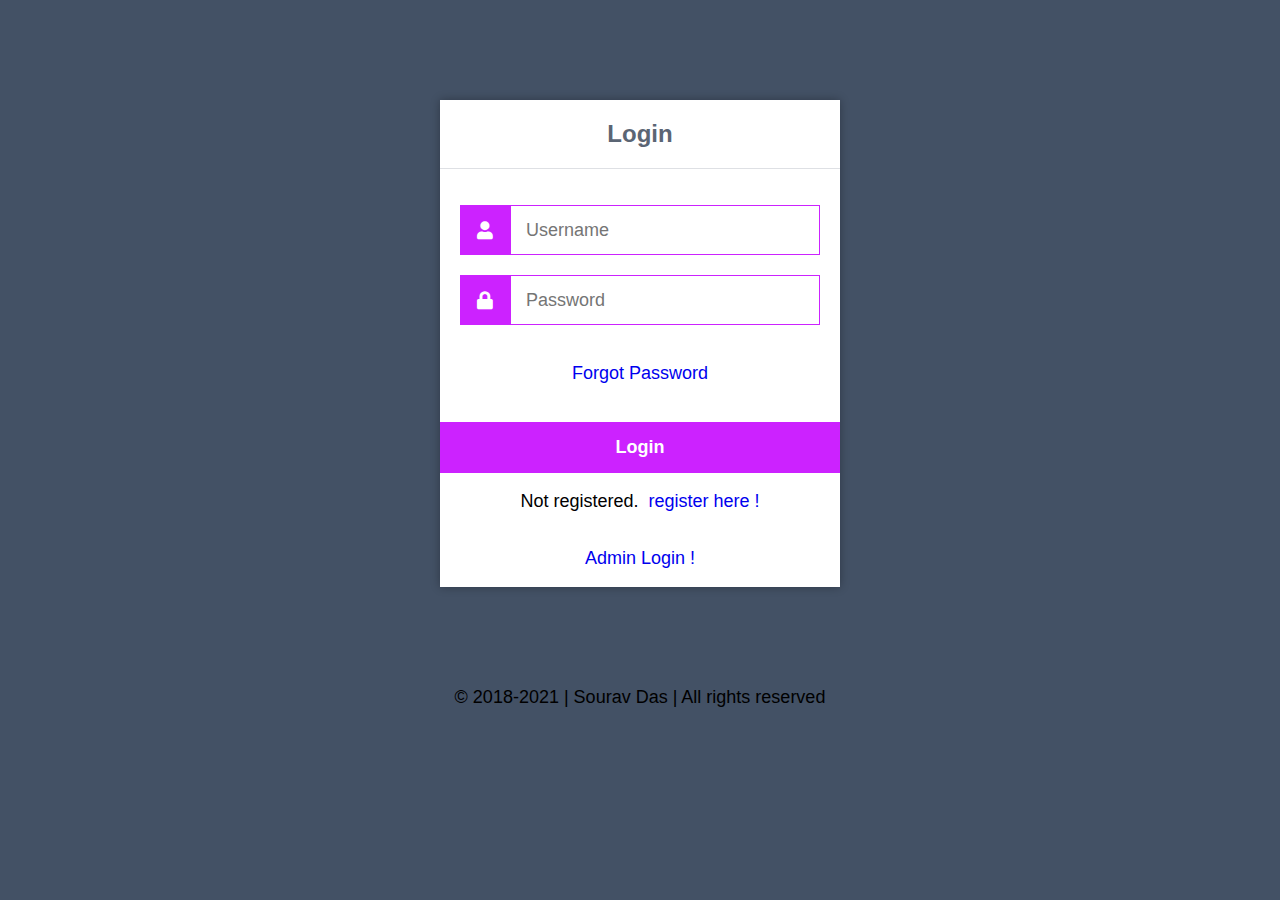
<file: index.html>
<!DOCTYPE html>
<html>
	<head>
		<meta charset="utf-8">
			
		<title>Login</title>
		<link rel="stylesheet" href="https://use.fontawesome.com/releases/v5.7.1/css/all.css">
		<link href="style.css" rel="stylesheet" type="text/css">
		<style type="text/css">
			p{width: 100%; text-align: center;}
			a{text-decoration: none;}
		</style>
	</head>
	<body>
		<div class="login">
			<h1>Login</h1>
			<form action="authenticate.php" method="post">
				<label for="username">
					<i class="fas fa-user"></i>
				</label>
				<input type="text" name="username" placeholder="Username" id="username" required>
				<label for="password">
					<i class="fas fa-lock"></i>
				</label>
				<input type="password" name="password" placeholder="Password" id="password" required>
				<p><a href="./forgotpswd.html">Forgot Password</a></p>
				<input type="submit" value="Login">
				<p>Not registered.&nbsp;&nbsp;<a href="register.html">register here !</a></p>
				<p><a href="./admin/index.html">Admin Login !</a></p>
				<!-- <p><a href="./admin/register.html">Admin Registration !</a></p> -->
			</form>
		</div>
		<script type="text/javascript">

			window.history.forward();
			
		</script>
		 <footer>
			<div class="bottom">
			  <p>&copy; 2018-2021 | Sourav Das |  All rights reserved</p>
			</div>
		  </footer>
	</body>
</html>
</file>
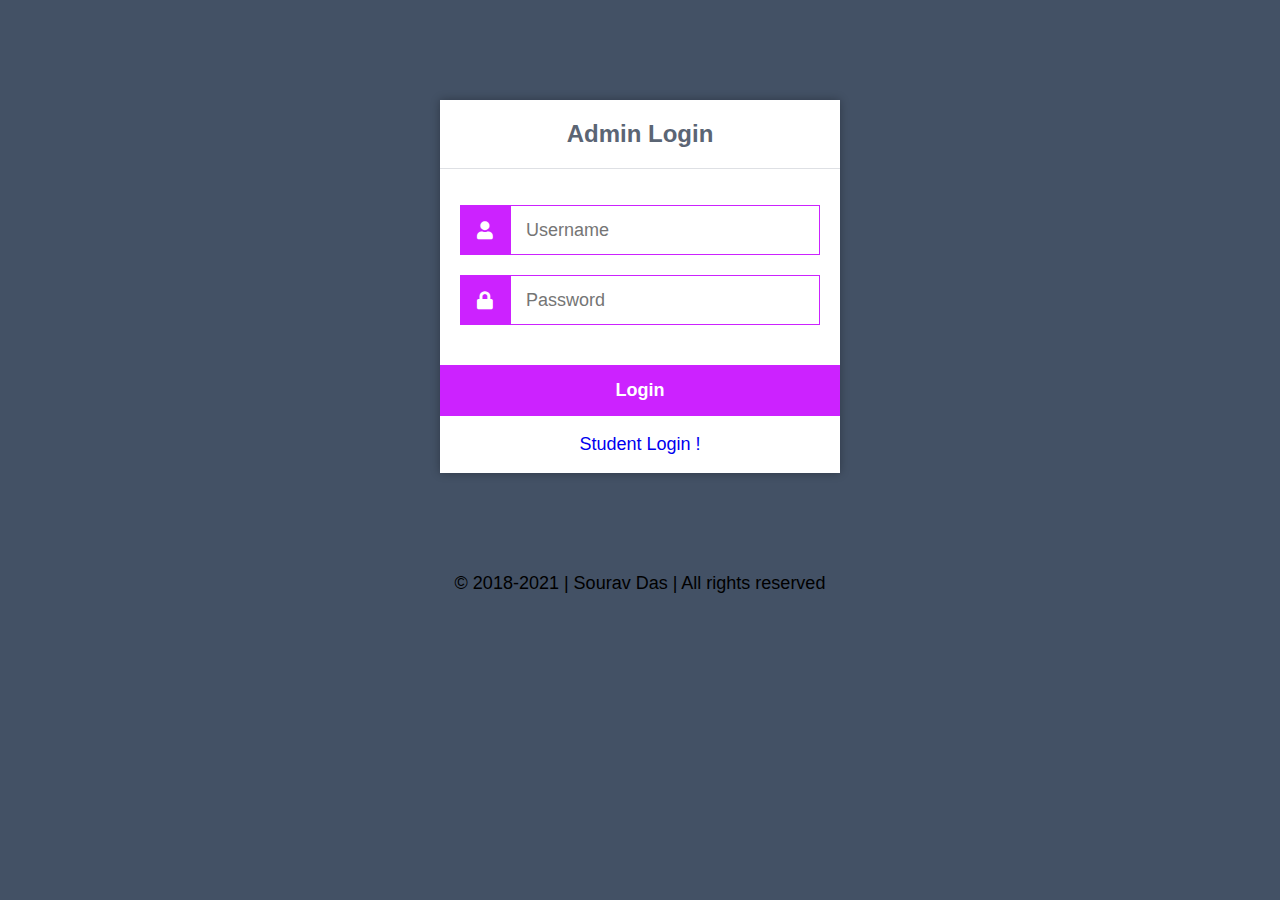
<file: admin/index.html>
<!DOCTYPE html>
<html>
	<head>
		<meta charset="utf-8">
		<title>Login</title>
		<link rel="stylesheet" href="https://use.fontawesome.com/releases/v5.7.1/css/all.css">
		<link href="../style.css" rel="stylesheet" type="text/css">
		<style type="text/css">
			p{width: 100%; text-align: center;}
			a{text-decoration: none;}
		</style>
	</head>
	<body>
		<div class="login">
			<h1>Admin Login</h1>
			<form action="authenticate.php" method="post">
				<label for="username">
					<i class="fas fa-user"></i>
				</label>
				<input type="text" name="username" placeholder="Username" id="username" required>
				<label for="password">
					<i class="fas fa-lock"></i>
				</label>
				<input type="password" name="password" placeholder="Password" id="password" required>
				<input type="submit" value="Login">
				<p><a href="../">Student Login !</a></p>
			</form>
		</div>
		<script type="text/javascript">

			// window.history.forward();
			
		</script>
		 <footer>
			<div class="bottom">
			  <p>&copy; 2018-2021 | Sourav Das |  All rights reserved</p>
			</div>
		  </footer>
	</body>
</html>
</file>
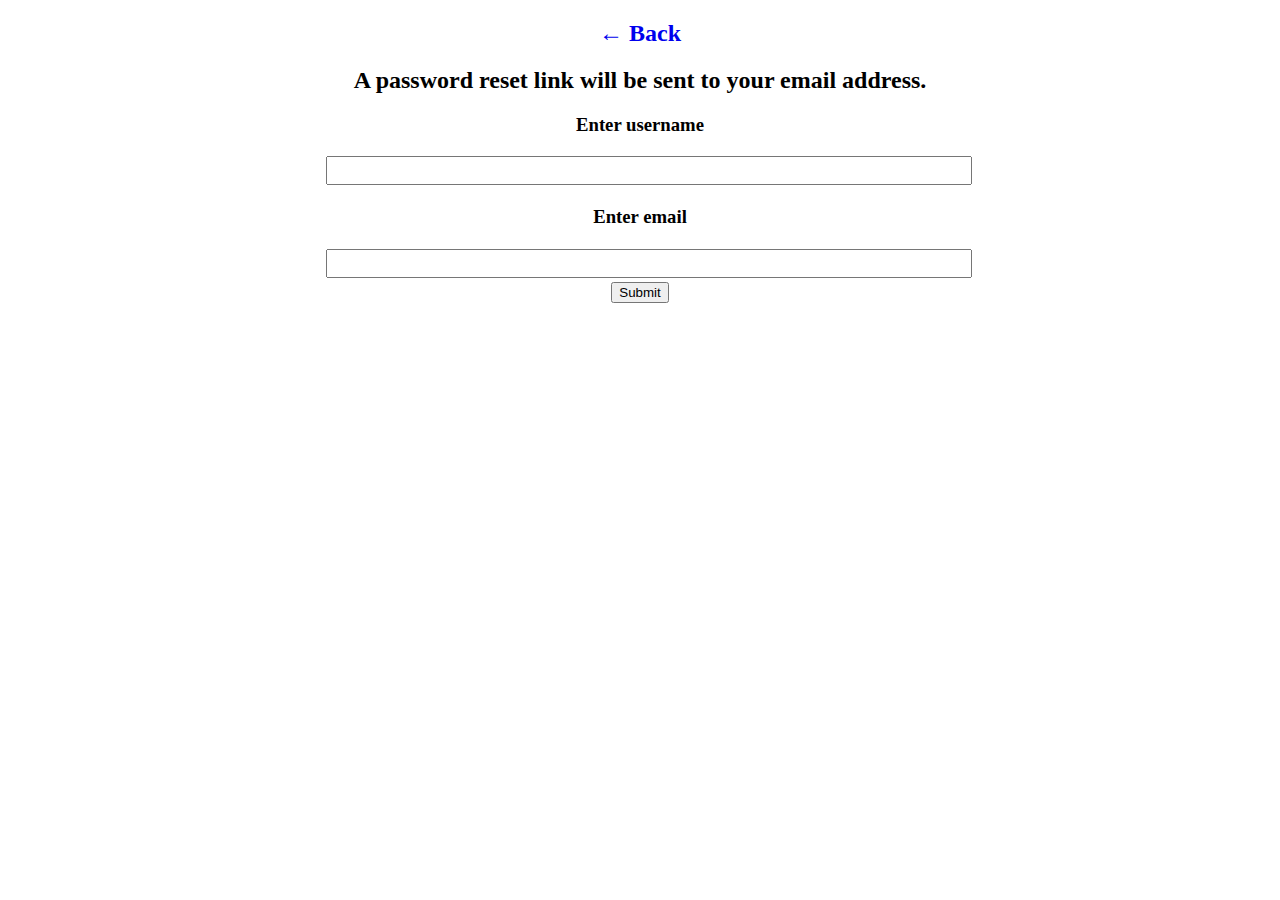
<file: forgotpswd.html>
<!DOCTYPE html>
<html>
<head>
	<title>Forgot password</title>
	<style type="text/css">
		form{
			width: 50%;

		}
		@media (max-width: 600px){
			form{
				width: 100%;
			}
		}
		input{
			margin: 2px;
		}
		input[type='text'],input[type='email']{
			padding: 5px;
			width: 100%;
		}
		a{
		    text-decoration:none;
		}
	</style>
</head>
<body>

	<center>
	    <h2><a href='./'>&larr; Back</a></h2>
		<h2>A password reset link will be sent to your email address.</h2>
	<form method="post" action="forgotpswd.php">
		<label><h3>Enter username</h3></label>
		<input type="text" name="username" >
		<label><h3>Enter email</h3></label>
		<input type="email" name="email">
		<input type="submit" name="submit">
	</form>
	
	</center>
</body>
</html>
</file>
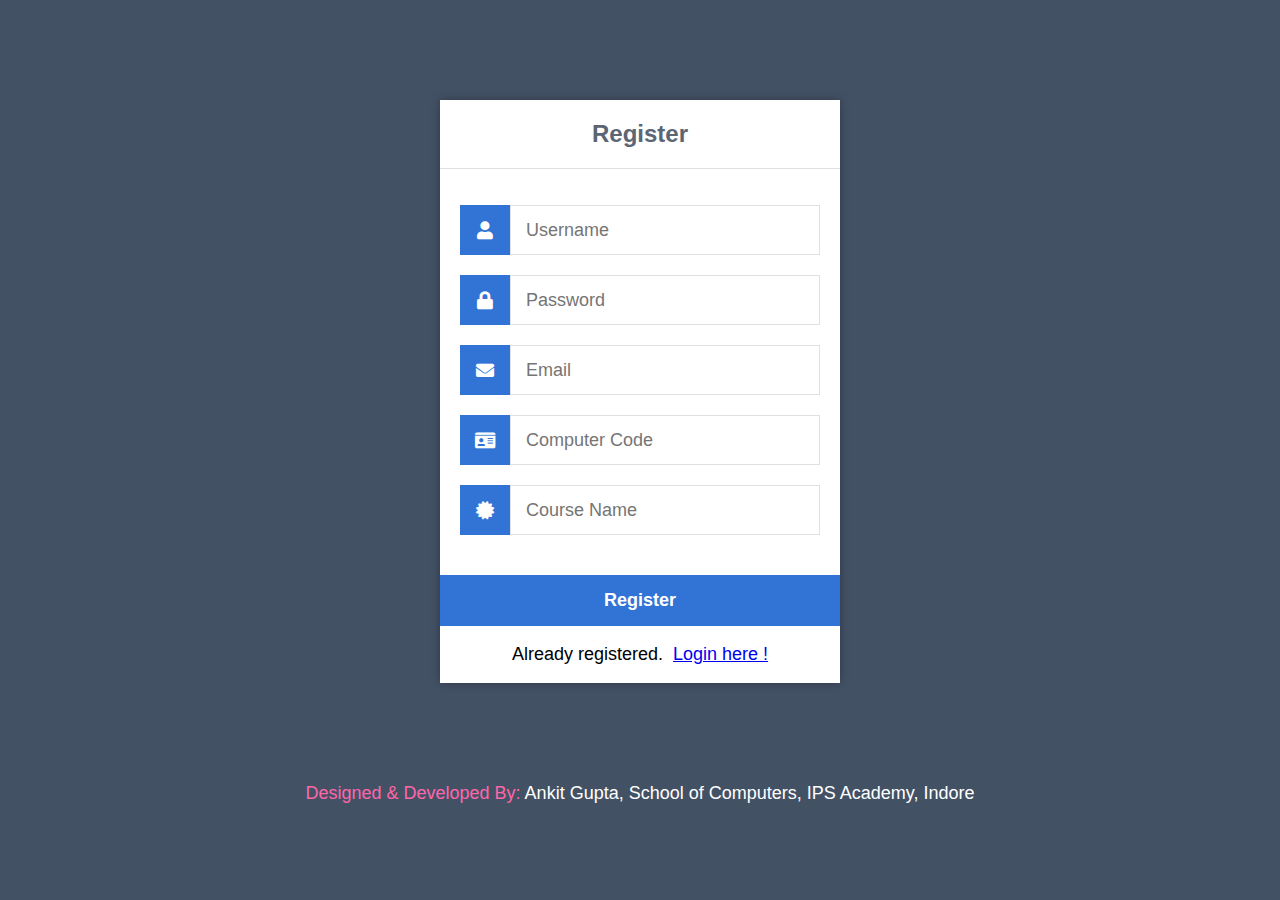
<file: register.html>
<!DOCTYPE html>
<html>
	<head>
		<meta charset="utf-8">
		<title>Register</title>
		<link rel="stylesheet" href="https://use.fontawesome.com/releases/v5.7.1/css/all.css">
		<link href="style.css" rel="stylesheet" type="text/css">
	</head>
	<body>
		<div class="register">
			<h1>Register</h1>
			<form action="register.php" method="post" autocomplete="off">
				<label for="username">
					<i class="fas fa-user"></i>
				</label>
				<input type="text" name="username" placeholder="Username" id="username" required>
				<label for="password">
					<i class="fas fa-lock"></i>
				</label>
				<input type="password" name="password" placeholder="Password" id="password" required>
				<label for="email">
					<i class="fas fa-envelope"></i>
				</label>
				<input type="email" name="email" placeholder="Email" id="email" required>
				<label for="comp_code">
					<i class="fas fa-id-card"></i>
				</label>
				<input type="number" name="comp_code" placeholder="Computer Code" id="comp_code" required>
				<label for="course">
					<i class="fas fa-certificate"></i>
				</label>
				<input type="text" name="course" placeholder="Course Name" id="course" required>
				<input type="submit" value="Register">
				<p>Already registered.&nbsp;&nbsp;<a href="index.html">Login here !</a></p>
			</form>
		</div>
		<center style="color: white; padding-bottom: 10px;"><span style="color: #ff66aa;">Designed & Developed By:</span> Ankit Gupta, School of Computers, IPS Academy, Indore</center>
	</body>
</html>
</file>
<file: style.css>
* {
  	box-sizing: border-box;
  	font-family: -apple-system, BlinkMacSystemFont, "segoe ui", roboto, oxygen, ubuntu, cantarell, "fira sans", "droid sans", "helvetica neue", Arial, sans-serif;
  	font-size: 18px;
  	-webkit-font-smoothing: antialiased;
  	-moz-osx-font-smoothing: grayscale;
}
.login {
  	width: 400px;
  	background-color: #ffffff;
  	box-shadow: 0 0 9px 0 rgba(0, 0, 0, 0.3);
  	margin: 100px auto;
}
.login h1 {
  	text-align: center;
  	color: #5b6574;
  	font-size: 24px;
  	padding: 20px 0 20px 0;
  	border-bottom: 1px solid #dee0e4;
}
.login form {
  	display: flex;
  	flex-wrap: wrap;
  	justify-content: center;
  	padding-top: 20px;
}
.login form label {
  	display: flex;
  	justify-content: center;
  	align-items: center;
  	width: 50px;
  	height: 50px;
  	background-color: #cc22ff;
  	color: #ffffff;
}
.login form input[type="password"], .login form input[type="text"] {
  	width: 310px;
  	height: 50px;
  	border: 1px solid #cc22ff;
  	margin-bottom: 20px;
  	padding: 0 15px;
}
.login form input[type="submit"] {
  	width: 100%;
  	padding: 15px;
 	  margin-top: 20px;
  	background-color: #cc22ff;
  	border: 0;
  	cursor: pointer;
  	font-weight: bold;
  	color: #ffffff;
  	transition: background-color 0.2s;
}
.login form input[type="submit"]:hover {
	background-color: #ff00ff;
  	transition: background-color 0.2s;
}

body.loggedin {
  background-color: #f3f4f7;
  background-color: white;
  /**color:teal;*/
}
.content {
  width: 1000px;
  margin: 0 auto;
}
.content h2 {
  margin: 0;
  padding: 25px 0;
  font-size: 22px;
  border-bottom: 1px solid #e0e0e3;
  color: #4a536e;
}
.content > p, .content > div {
  box-shadow: 0 0 5px 0 rgba(0, 0, 0, 0.1);
  margin: 25px 0;
  padding: 25px;
  background-color: #fff;
}
.content > p table td, .content > div table td {
  padding: 5px;
}
.content > p table td:first-child, .content > div table td:first-child {
  font-weight: bold;
  color: #4a536e;
  padding-right: 15px;
}
.content > div p {
  padding: 5px;
  margin: 0 0 10px 0;
}
.content #profile_img{
  display: flex;
 /* background-color: #f3f4f7;*/
  box-shadow: 0 0 0 0;
  padding: 0;
  vertical-align: middle;
  /*width: 150px;*/
}
#in_img , #chng_pswd{
  display: none;
}
#profile_img img{
  border-radius: 50%;
}
#profile_img img:hover{
  width: 150px;
  height: 150px;
}

/*.content #profile_img #detail {
 margin: auto 30px;
  float: right;
}*/



/* redister.html css*/
body {
    background-color: #435165;
    margin: 0;
}
.register {
    width: 400px;
    background-color: #ffffff;
    box-shadow: 0 0 9px 0 rgba(0, 0, 0, 0.3);
    margin: 100px auto;
}
.register h1 {
    text-align: center;
    color: #5b6574;
    font-size: 24px;
    padding: 20px 0 20px 0;
    border-bottom: 1px solid #dee0e4;
}
.register form {
    display: flex;
    flex-wrap: wrap;
    justify-content: center;
    padding-top: 20px;
}
.register form label {
    display: flex;
    justify-content: center;
    align-items: center;
    width: 50px;
  height: 50px;
    background-color: #3274d6;
    color: #ffffff;
}
.register form input[type="password"], .register form input[type="text"], .register form input[type="email"], .register form input[type="number"]{
    width: 310px;
    height: 50px;
    border: 1px solid #dee0e4;
    margin-bottom: 20px;
    padding: 0 15px;
}
.register form input[type="submit"] {
    width: 100%;
    padding: 15px;
    margin-top: 20px;
    background-color: #3274d6;
  border: 0;
    cursor: pointer;
    font-weight: bold;
    color: #ffffff;
    transition: background-color 0.2s;
}
.register form input[type="submit"]:hover {
  background-color: #2868c7;
    transition: background-color 0.2s;
}


@media screen and (max-width : 1100px){
  .content{
    width: 700px;
  }
}
@media screen and (max-width : 700px){
  .content{
    width: 350px;
  }
}
</file>
